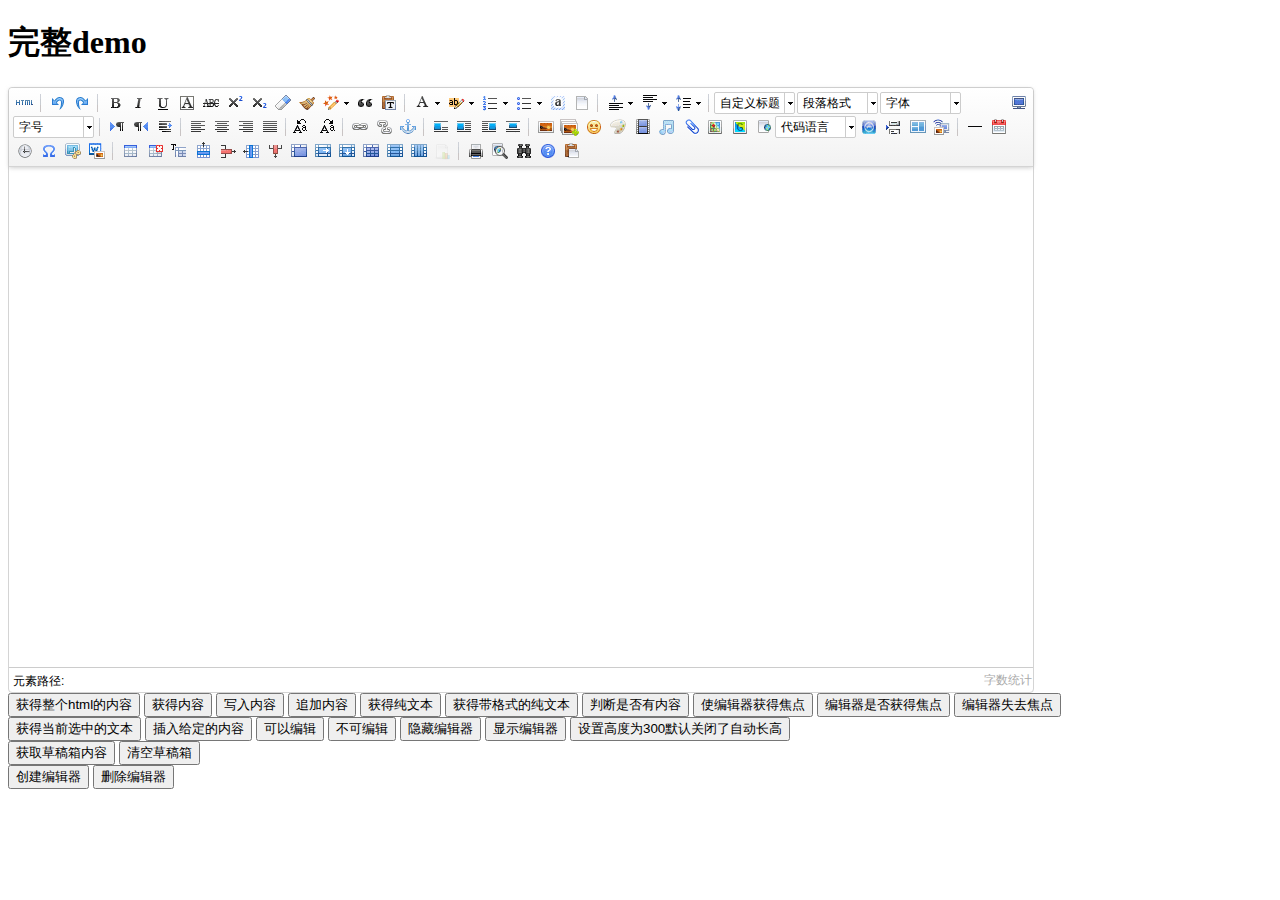
<file: public/static/hui/lib/ueditor/1.4.3/index.html>
<!DOCTYPE HTML PUBLIC "-//W3C//DTD HTML 4.01 Transitional//EN"
        "http://www.w3.org/TR/html4/loose.dtd">
<html>
<head>
    <title>完整demo</title>
    <meta http-equiv="Content-Type" content="text/html;charset=utf-8"/>
    <script type="text/javascript" charset="utf-8" src="ueditor.config.js"></script>
    <script type="text/javascript" charset="utf-8" src="ueditor.all.min.js"> </script>
    <!--建议手动加在语言，避免在ie下有时因为加载语言失败导致编辑器加载失败-->
    <!--这里加载的语言文件会覆盖你在配置项目里添加的语言类型，比如你在配置项目里配置的是英文，这里加载的中文，那最后就是中文-->
    <script type="text/javascript" charset="utf-8" src="lang/zh-cn/zh-cn.js"></script>

    <style type="text/css">
        div{
            width:100%;
        }
    </style>
</head>
<body>
<div>
    <h1>完整demo</h1>
    <script id="editor" type="text/plain" style="width:1024px;height:500px;"></script>
</div>
<div id="btns">
    <div>
        <button onclick="getAllHtml()">获得整个html的内容</button>
        <button onclick="getContent()">获得内容</button>
        <button onclick="setContent()">写入内容</button>
        <button onclick="setContent(true)">追加内容</button>
        <button onclick="getContentTxt()">获得纯文本</button>
        <button onclick="getPlainTxt()">获得带格式的纯文本</button>
        <button onclick="hasContent()">判断是否有内容</button>
        <button onclick="setFocus()">使编辑器获得焦点</button>
        <button onmousedown="isFocus(event)">编辑器是否获得焦点</button>
        <button onmousedown="setblur(event)" >编辑器失去焦点</button>

    </div>
    <div>
        <button onclick="getText()">获得当前选中的文本</button>
        <button onclick="insertHtml()">插入给定的内容</button>
        <button id="enable" onclick="setEnabled()">可以编辑</button>
        <button onclick="setDisabled()">不可编辑</button>
        <button onclick=" UE.getEditor('editor').setHide()">隐藏编辑器</button>
        <button onclick=" UE.getEditor('editor').setShow()">显示编辑器</button>
        <button onclick=" UE.getEditor('editor').setHeight(300)">设置高度为300默认关闭了自动长高</button>
    </div>

    <div>
        <button onclick="getLocalData()" >获取草稿箱内容</button>
        <button onclick="clearLocalData()" >清空草稿箱</button>
    </div>

</div>
<div>
    <button onclick="createEditor()">
    创建编辑器</button>
    <button onclick="deleteEditor()">
    删除编辑器</button>
</div>

<script type="text/javascript">

    //实例化编辑器
    //建议使用工厂方法getEditor创建和引用编辑器实例，如果在某个闭包下引用该编辑器，直接调用UE.getEditor('editor')就能拿到相关的实例
    var ue = UE.getEditor('editor');


    function isFocus(e){
        alert(UE.getEditor('editor').isFocus());
        UE.dom.domUtils.preventDefault(e)
    }
    function setblur(e){
        UE.getEditor('editor').blur();
        UE.dom.domUtils.preventDefault(e)
    }
    function insertHtml() {
        var value = prompt('插入html代码', '');
        UE.getEditor('editor').execCommand('insertHtml', value)
    }
    function createEditor() {
        enableBtn();
        UE.getEditor('editor');
    }
    function getAllHtml() {
        alert(UE.getEditor('editor').getAllHtml())
    }
    function getContent() {
        var arr = [];
        arr.push("使用editor.getContent()方法可以获得编辑器的内容");
        arr.push("内容为：");
        arr.push(UE.getEditor('editor').getContent());
        alert(arr.join("\n"));
    }
    function getPlainTxt() {
        var arr = [];
        arr.push("使用editor.getPlainTxt()方法可以获得编辑器的带格式的纯文本内容");
        arr.push("内容为：");
        arr.push(UE.getEditor('editor').getPlainTxt());
        alert(arr.join('\n'))
    }
    function setContent(isAppendTo) {
        var arr = [];
        arr.push("使用editor.setContent('欢迎使用ueditor')方法可以设置编辑器的内容");
        UE.getEditor('editor').setContent('欢迎使用ueditor', isAppendTo);
        alert(arr.join("\n"));
    }
    function setDisabled() {
        UE.getEditor('editor').setDisabled('fullscreen');
        disableBtn("enable");
    }

    function setEnabled() {
        UE.getEditor('editor').setEnabled();
        enableBtn();
    }

    function getText() {
        //当你点击按钮时编辑区域已经失去了焦点，如果直接用getText将不会得到内容，所以要在选回来，然后取得内容
        var range = UE.getEditor('editor').selection.getRange();
        range.select();
        var txt = UE.getEditor('editor').selection.getText();
        alert(txt)
    }

    function getContentTxt() {
        var arr = [];
        arr.push("使用editor.getContentTxt()方法可以获得编辑器的纯文本内容");
        arr.push("编辑器的纯文本内容为：");
        arr.push(UE.getEditor('editor').getContentTxt());
        alert(arr.join("\n"));
    }
    function hasContent() {
        var arr = [];
        arr.push("使用editor.hasContents()方法判断编辑器里是否有内容");
        arr.push("判断结果为：");
        arr.push(UE.getEditor('editor').hasContents());
        alert(arr.join("\n"));
    }
    function setFocus() {
        UE.getEditor('editor').focus();
    }
    function deleteEditor() {
        disableBtn();
        UE.getEditor('editor').destroy();
    }
    function disableBtn(str) {
        var div = document.getElementById('btns');
        var btns = UE.dom.domUtils.getElementsByTagName(div, "button");
        for (var i = 0, btn; btn = btns[i++];) {
            if (btn.id == str) {
                UE.dom.domUtils.removeAttributes(btn, ["disabled"]);
            } else {
                btn.setAttribute("disabled", "true");
            }
        }
    }
    function enableBtn() {
        var div = document.getElementById('btns');
        var btns = UE.dom.domUtils.getElementsByTagName(div, "button");
        for (var i = 0, btn; btn = btns[i++];) {
            UE.dom.domUtils.removeAttributes(btn, ["disabled"]);
        }
    }

    function getLocalData () {
        alert(UE.getEditor('editor').execCommand( "getlocaldata" ));
    }

    function clearLocalData () {
        UE.getEditor('editor').execCommand( "clearlocaldata" );
        alert("已清空草稿箱")
    }
</script>
</body>
</html>
</file>
